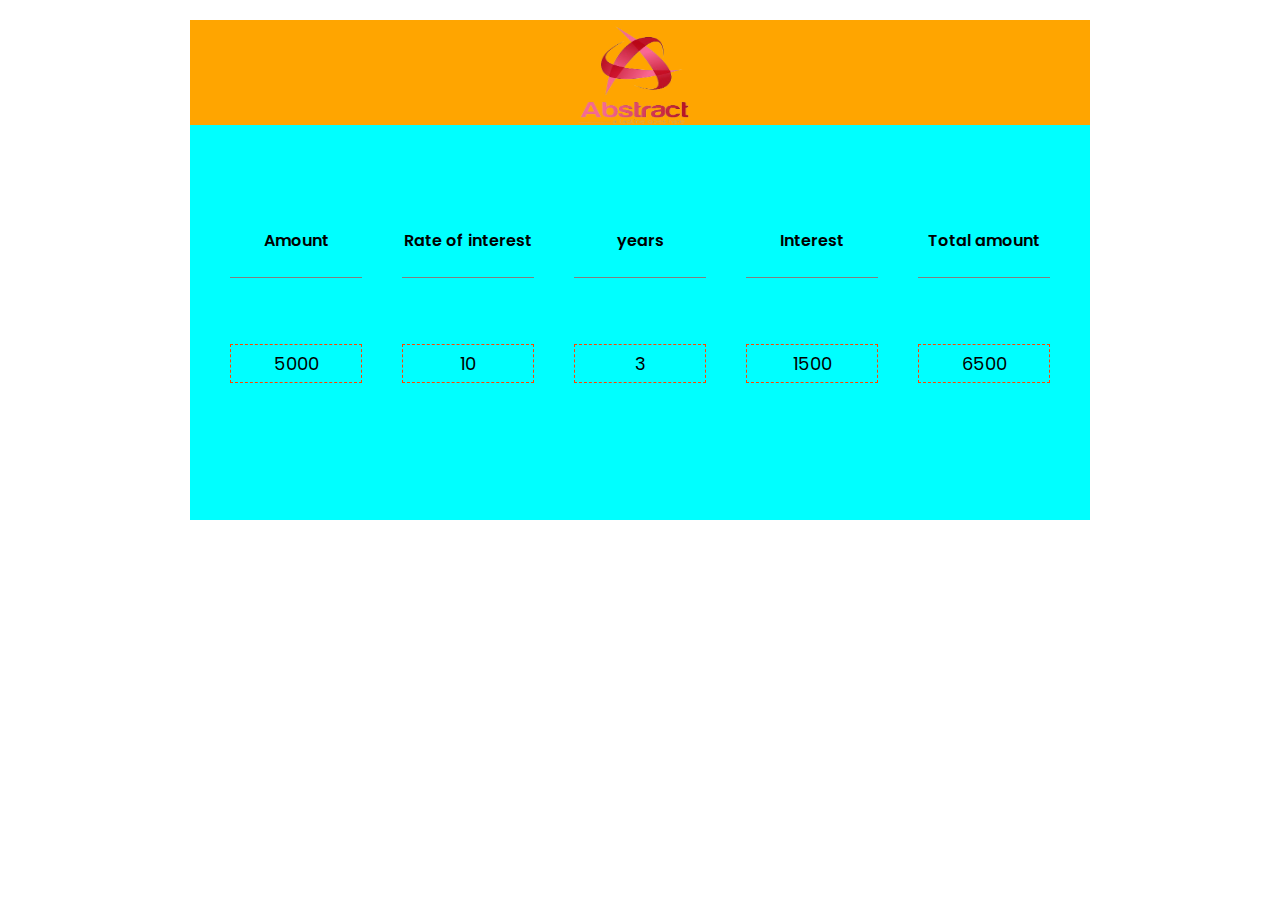
<file: Interest-Calculator/index.html>
<!DOCTYPE html>
<html lang="en">
<head>
    <meta charset="UTF-8">
    <meta name="viewport" content="width=device-width, initial-scale=1.0">
    <title>Purchase Bill</title>

    <link rel="preconnect" href="https://fonts.googleapis.com">
    <link rel="preconnect" href="https://fonts.gstatic.com" crossorigin>
    <link href="https://fonts.googleapis.com/css2?family=Poppins:ital,wght@0,100;0,200;0,300;0,400;0,500;0,600;0,700;0,800;0,900;1,100;1,200;1,300;1,400;1,500;1,600;1,700;1,800;1,900&display=swap" rel="stylesheet">

    <link rel="stylesheet" href="css/style.css">
</head>

<body>

    <div class="container">
    
        <div class="logo"><img src="img/compani-logo-removebg-preview.png" alt="logo">

        </div> 

        <div class="t1">
            <h1></h1>
        </div>

        <div class="box-sec">

            <div class="box p1">
                <div class="title"><h3>Amount</h3></div>
                <h4 class="Amount p2"><h4>
            </div>

            <div class="box p1">
                <div class="title"><h3>Rate of interest</h3></div>
                <h4 class="Rate p2"><h4>
            </div>
            <div class="box p1">
                <div class="title"><h3>years</h3></div>
                <h4 class="years p2"></h4>
            </div>

            <div class="box p1">
                <div class="title"><h3>Interest</h3></div>
                <h4 class="Interest p2"></h4>
            </div>

            <div class="box p1">
                <div class="title"><h3>Total amount</h3></div>
                <h4 class="Total p2"></h4>
            </div>
        </div>

    </div>

    <script src="js/script1.js"></script>

</body>

</html>
</file>
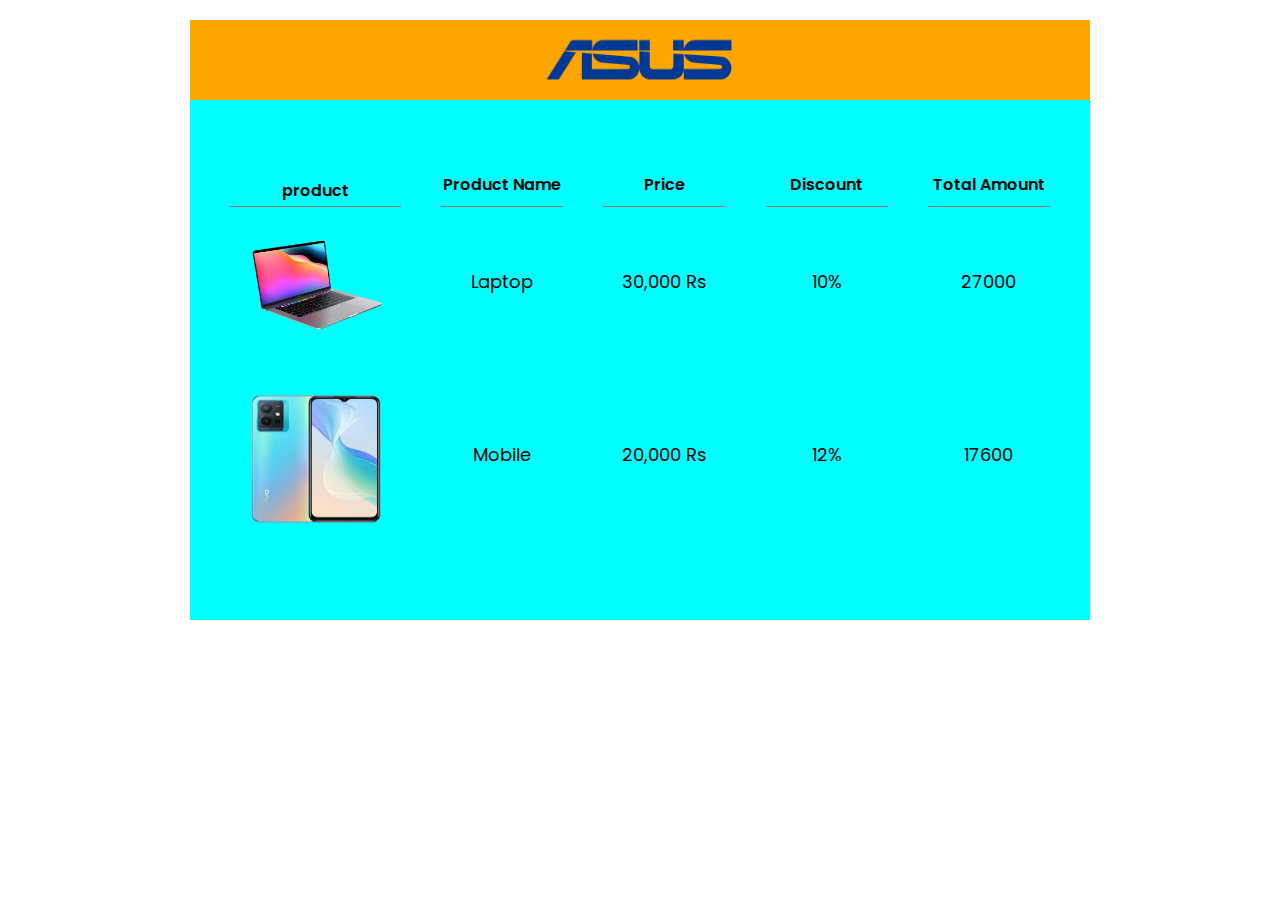
<file: Purchase-Bill/index.html>
<!DOCTYPE html>
<html lang="en">
<head>
    <meta charset="UTF-8">
    <meta name="viewport" content="width=device-width, initial-scale=1.0">
    <title>Purchase Bill</title>

    <link rel="preconnect" href="https://fonts.googleapis.com">
    <link rel="preconnect" href="https://fonts.gstatic.com" crossorigin>
    <link href="https://fonts.googleapis.com/css2?family=Poppins:ital,wght@0,100;0,200;0,300;0,400;0,500;0,600;0,700;0,800;0,900;1,100;1,200;1,300;1,400;1,500;1,600;1,700;1,800;1,900&display=swap" rel="stylesheet">

    <link rel="stylesheet" href="css/style.css">
</head>

<body>

    <div class="container">

        <div class="logo"><img src="logo/pngwing.com.png" alt="logo">

        </div>     
    
        <div class="t1">
            <h1></h1>
        </div>

        <div class="box-sec">
            <div class="box b1 p1">
                <div class="title"><h3>product</h3></div>
                <img src="logo/laptop-2.png" alt="1">
            </div>
            <div class="box p1">
                <div class="title"><h3>Product Name</h3></div>
                <h4 class="Product"><h4>
            </div>
            <div class="box p1">
                <div class="title"><h3>Price</h3></div>
                <h4 class="Price"></h4>
            </div>
            <div class="box p1">
                <div class="title"><h3>Discount</h3></div>
                <h4 class="Discount"></h4>
            </div>
            <div class="box p1">
                <div class="title"><h3>Total Amount</h3></div>
                <h4 class="Amount"></h4>
            </div>
        </div>
       
       
        <div class="box-sec">
            <div class="box b1">
                <img src="logo/mobil.png" alt="1">
            </div>
            <div class="box">
                <h4 class="Product-2"><h4>
            </div>
            <div class="box">
                <h4 class="Price-2"></h4>
            </div>
            <div class="box">
                <h4 class="Discount-2"></h4>
            </div>
            <div class="box">
                <h4 class="Amount-2"></h4>
            </div>
        </div>

    </div>

    <script src="js/bill.js"></script>

</body>

</html>
</file>
<file: Interest-Calculator/css/style.css>
*{
    margin: 0px;
    box-sizing: border-box;
    font-family: "Poppins", sans-serif;
}
.container{
    width: 900px;
    height: 500px;
    background-color: aqua;
    margin: 20px auto;
}
.logo{
    height: 105px;
    background-color: orange;
    display: flex;
    align-items: center;
    justify-content: center;
}
.logo img{
    width: 240px;
    height: 150px;
}
.box-sec{
    display: flex;
    align-items: center;
    justify-content: center;
    text-align: center;
    margin: 20px;
}
.box{
    margin: 20px;  
    width: 150px;
    height: 180px;
    text-align: center;
}
.title{
    height: 50px;
    text-align: center;
    border-bottom: 1px solid gray;
    margin-top: 35%;
}
.box img{
    width: 160px;
    height: 130px;
    margin-top: 8%;
    border-radius: 12px;
}
.title h3{
    font-size: 16px;
    font-weight: 600;
}
.t1{
    text-align: center;
    margin-top: 2%;
}
.b1{
    width: 210px;
}
.p1{
    padding-top: 2%;
}
h4{
    margin-top: 50%;
    font-weight: 400;
    font-size: 18px;
}
.p2{
    padding: 5px;
    border: 1px dashed orangered;
}
</file>
<file: Purchase-Bill/css/style.css>
*{
    margin: 0px;
    box-sizing: border-box;
    font-family: "Poppins", sans-serif;
}
.container{
    width: 900px;
    height: 600px;
    background-color: aqua;
    margin: 20px auto;
}
.logo{
    height: 80px;
    background-color: orange;
    display: flex;
    align-items: center;
    justify-content: center;
}
.logo img{
    width: 200px;
    height: 50px;
}
.box-sec{
    display: flex;
    align-items: center;
    justify-content: center;
    text-align: center;
    margin: 20px;
}
.box{
    margin: 20px;  
    width: 150px;
    height: 180px;
    text-align: center;
}
.title{
    height: 50px;
    text-align: center;
    padding-top: 12%;
    border-bottom: 1px solid gray;
}
.box img{
    width: 160px;
    height: 130px;
    margin-top: 8%;
    border-radius: 12px;
}
.title h3{
    font-size: 16px;
    font-weight: 600;
}
.t1{
    text-align: center;
    margin-top: 2%;
}
.b1{
    width: 210px;
}
.p1{
    padding-top: 2%;
}
h4{
    margin-top: 50%;
    font-weight: 400;
    font-size: 18px;
}
</file>
